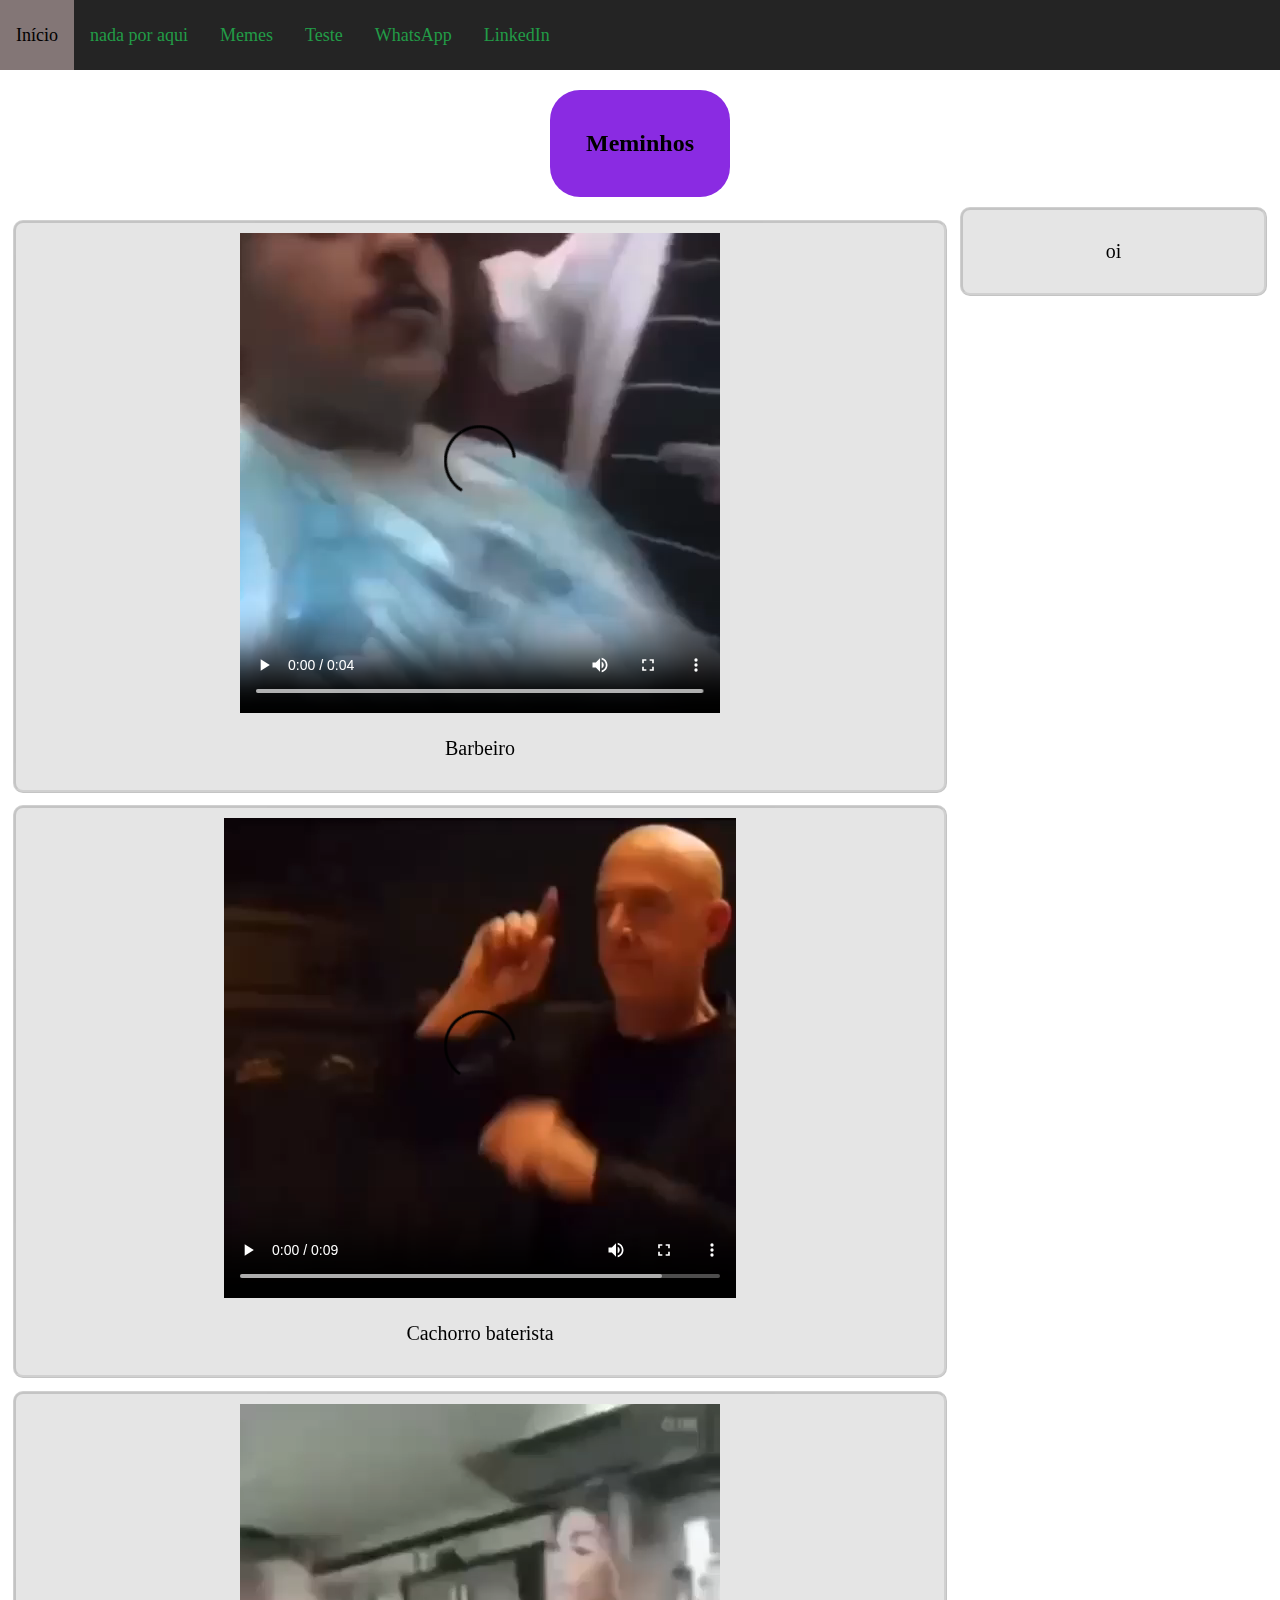
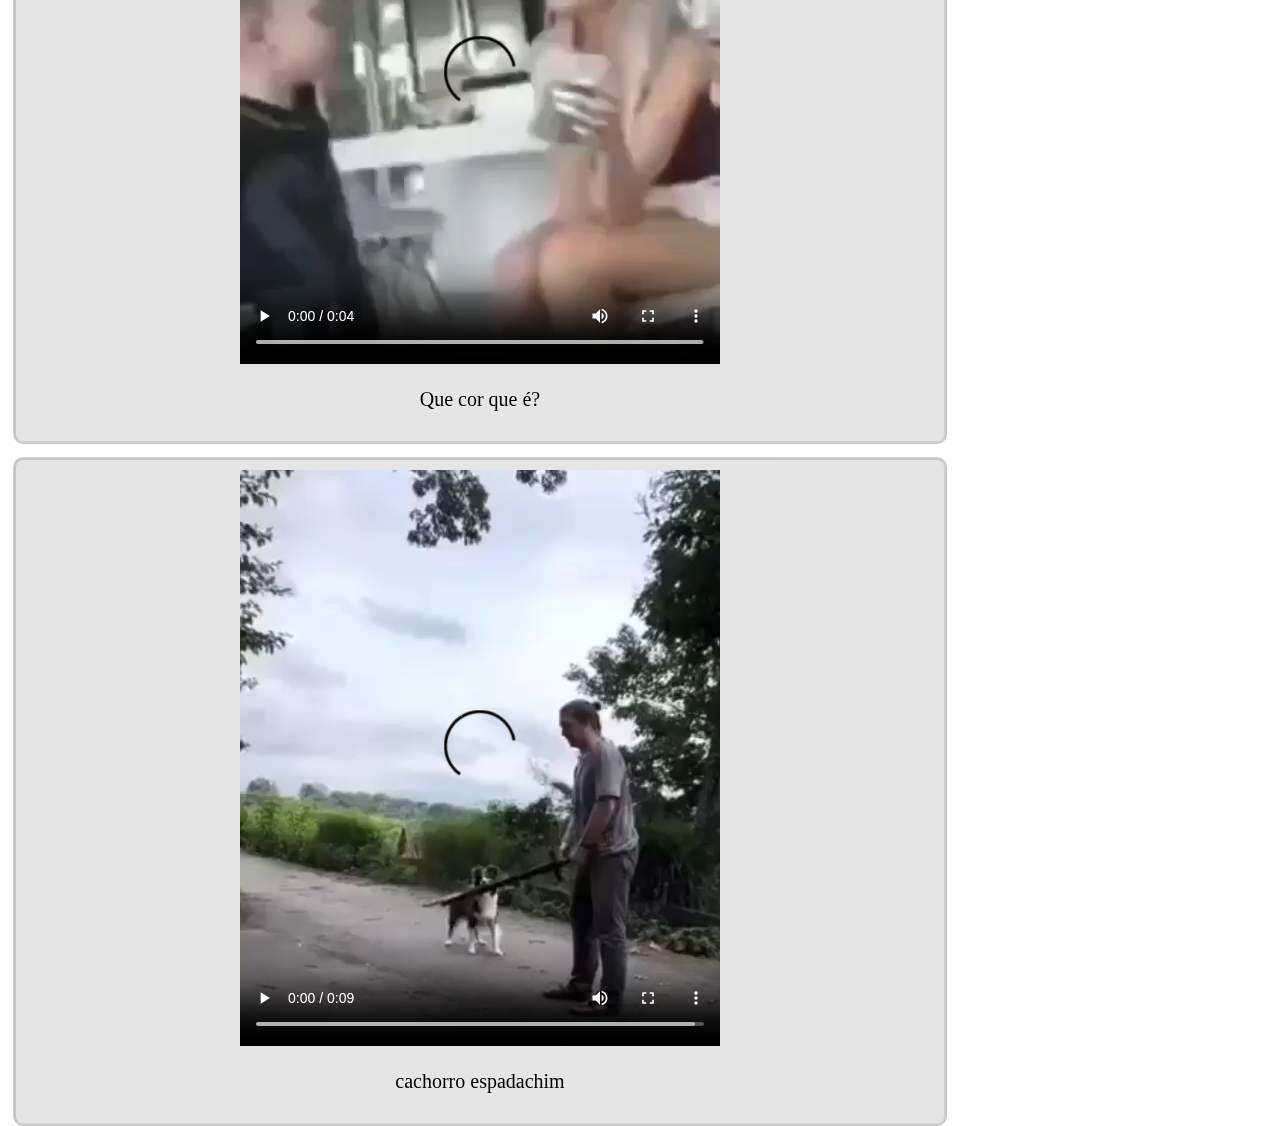
<file: site/memes.html>
<!DOCTYPE html>
<html lang="pt">
<head>
    <meta charset="UTF-8">
    <meta http-equiv="X-UA-Compatible" content="IE=edge">
    <meta name="viewport" content="width=device-width, initial-scale=1.0">
    <link href="custom.css" rel="stylesheet">

    <title>Memes</title>
</head>
<body>

<div class="barra">
    <a href="./index.html">Início</a>
    <a href="#" onclick="alert('Aba em construção...')">nada por aqui</a>
    <a href="./memes.html">Memes</a>
    <a href="../site/pagteste.html">Teste</a>
    <a href="https://wa.me/+5519991788625" target="_blank">WhatsApp</a>
    <a href="https://www.linkedin.com/in/gustavo-niero-992955248" target="_blank">LinkedIn</a>
</div>

<div class="retangulo memes">
    <h2 class="centralizar">Meminhos</h2>
</div>


<div class="meme principal">
    <div class="centralizar"><video src="./barbeiro.mp4" type="video/mp4" controls="controls" autoplay="autoplay"></video></div>
    <p>Barbeiro</p>
</div>

<div class="column meme lateral">
<p>oi</p>
</div>



<div class="meme principal">
    <div class="centralizar"><video src="./baterista.mp4" type="video/mp4" controls="controls" autoplay="autoplay"></video></div>
    <p>Cachorro baterista</p>
</div>

<div class="meme principal">
    <div class="centralizar"><video src="./chuta.mp4" type="video/mp4" controls="controls" autoplay="autoplay"></video></div>
    <p>Que cor que é?</p>
</div>

<div class="meme principal">
    <div class="centralizar"><video src="./espada.mp4" type="video/mp4" controls="controls" autoplay="autoplay"></video></div>
    <p>cachorro espadachim</p>
</div>





</div>
</body>
</html>
</file>
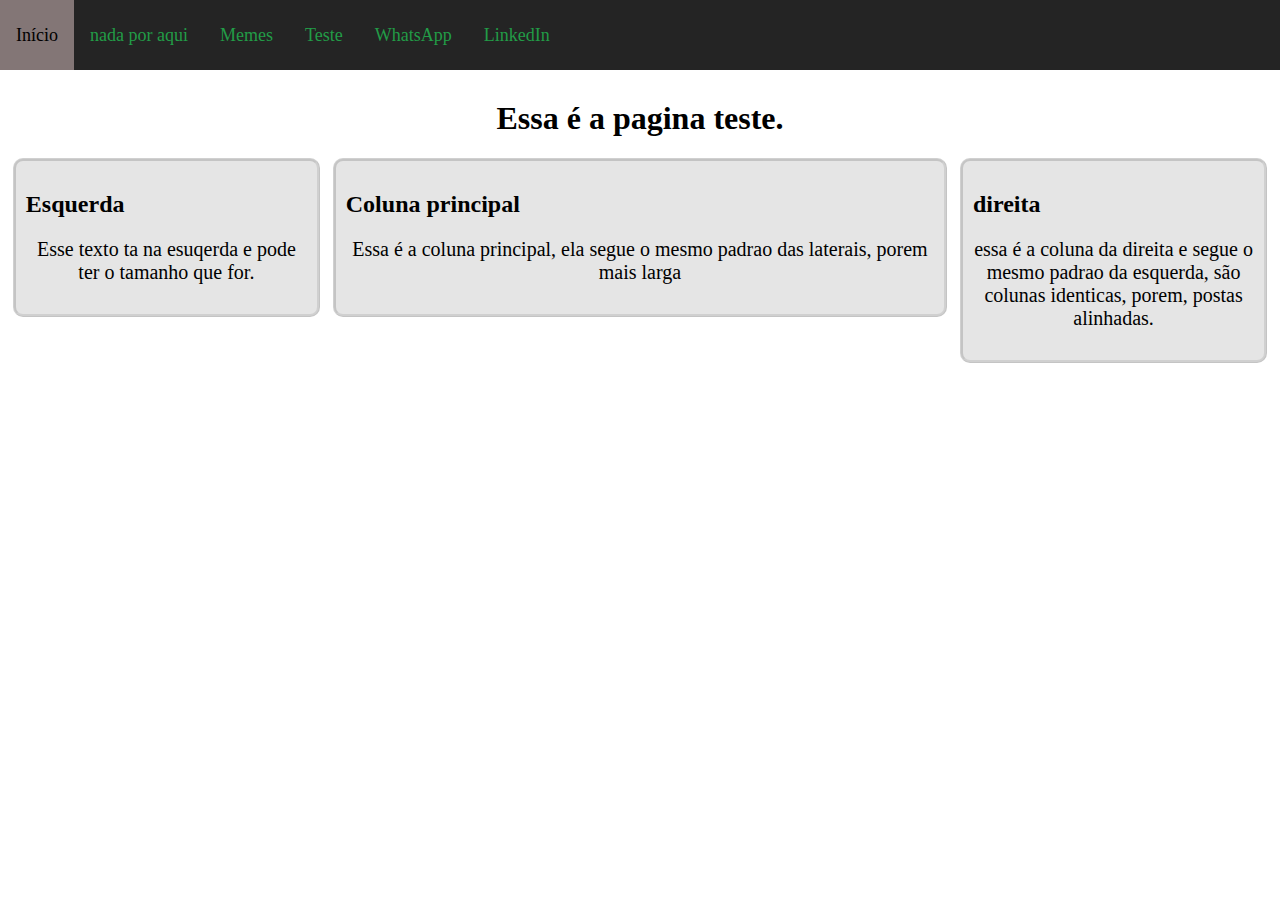
<file: site/pagteste.html>
<!DOCTYPE html>
<html lang="pt">
<head>
    <meta charset="UTF-8">
    <meta http-equiv="X-UA-Compatible" content="IE=edge">
    <meta name="viewport" content="width=device-width, initial-scale=1.0">
    <link href="custom.css" rel="stylesheet">

    <title>essa é a pag teste</title>
</head>
<body>

<div class="barra">
    <a href="./index.html">Início</a>
    <a href="#" onclick="alert('Aba em construção...')">nada por aqui</a>
    <a href="./memes.html">Memes</a>
    <a href="../site/pagteste.html">Teste</a>
    <a href="https://wa.me/+5519991788625" target="_blank">WhatsApp</a>
    <a href="https://www.linkedin.com/in/gustavo-niero-992955248" target="_blank">LinkedIn</a>
</div>
<h1>Essa é a pagina teste.</h1>

<div>
    <div class="column side">
      <h2>Esquerda</h2>
      <p>Esse texto ta na esuqerda e pode ter o tamanho que for.</p>
    </div>
    
    <div class="column middle">
      <h2>Coluna principal</h2>
      <p>Essa é a coluna principal, ela segue o mesmo padrao das laterais, porem mais larga</p>
      
    </div>
    
    <div class="column side">
      <h2>direita</h2>
      <p>essa é a coluna da direita e segue o mesmo padrao da esquerda, são colunas identicas, porem, postas alinhadas.</p>
    </div>
</div>



</body>
</html>
</file>
<file: site/custom.css>
* {
    box-sizing: border-box;
  }
  
p {
    font-size: 20px;
    text-align: center;
}
    
h1 {
    margin-top: 100px;
    color:rgb(0, 0, 0);
    text-align: center;
}

body {
    background-color:white;
    margin: 0;
}

a:hover {
    background-color: yellow;
}

.retangulo {

    background: #229c47;
    margin-top: 10px;
    margin-bottom: 10px;
    margin-left: 10%;
    margin-right: 10%;
    padding: 20px;
    display: block;
    border-radius: 30px;
}

.centralizar{
    text-align: center;
}

.barra {
    position: fixed;
    top: 0;
    left:0%;
    width: 100%;
    height: 70px;
    background-color: rgb(36, 36, 36);
    border-color:black ;
    overflow: hidden;
  }

.barra a {
    float: left;
    color: #229c47;
    text-align: center;
    padding: 25px 16px ;
    text-decoration: none;
    font-size: 18px;
    font-family:'Times New Roman', Times, serif;
}

.barra a:hover{
    background-color: rgba(157, 141, 141, 0.782);
    color: black;
}


.column {
    float:left;
    padding: 10px;
    background-color:rgb(229, 229, 229);
    border-style:ridge;
    border-color: rgba(0, 0, 0, 0.142);
    border-radius: 10px;
}

.column.side {
    width: 24%;
    margin-left: 1%;
    margin-right: 1%;
}

.column.middle {
    width: 48%;
}

.meme.principal{
    float:left;
    width: 73%;
    padding: 10px;
    margin-right: 1%;
    margin-left: 1%;
    border-radius: 10px;
    background-color: rgb(229,229,229);
    border-style:ridge;
    border-color: rgba(0, 0, 0, 0.142);
    margin-top: 1%;
}

.column.meme.lateral {
    width: 24%;
    margin-right: 1%;
}

.background{
    background-color: blueviolet;
}


.footer {
    background-color:rgb(36, 36, 36);
    text-align: center;
    padding: 10px;
    margin-bottom: 0px;
    color: #229c47;
}
  
@media screen and (max-width: 600px) {
    .column.side, .column.middle {
      width: 100%;
    }
}



.retangulo.memes {

    background: blueviolet;
    margin-top: 90px;
    margin-bottom: 10px;
    margin-left: 43%;
    margin-right: 43%;
    display: block;
    border-radius: 30px;
    height: auto;
}
</file>
